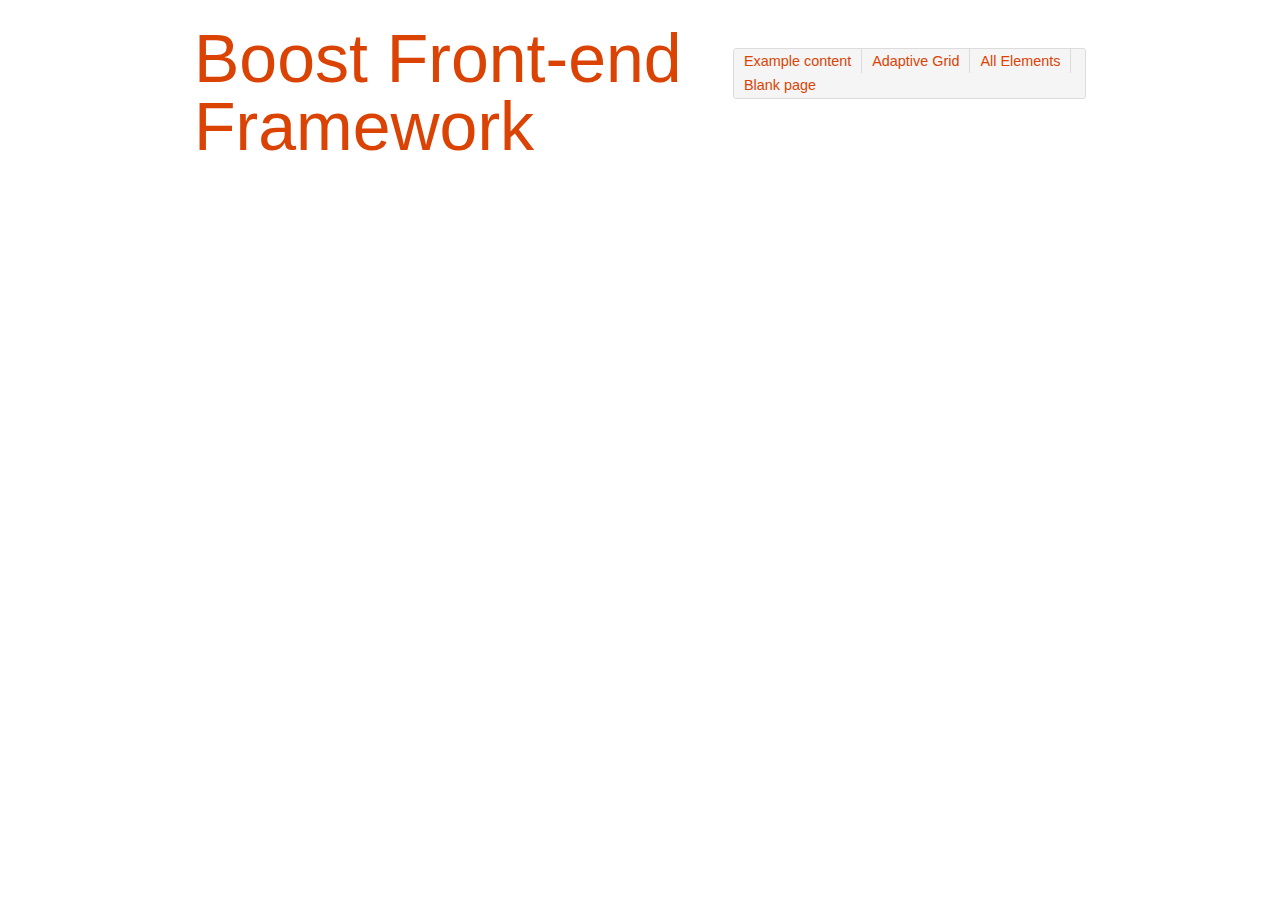
<file: index.html>
<!doctype html>
<!--[if lt IE 7]> <html class="no-js lt-ie9 lt-ie8 lt-ie7" lang="en"> <![endif]-->
<!--[if IE 7]>    <html class="no-js lt-ie9 lt-ie8" lang="en"> <![endif]-->
<!--[if IE 8]>    <html class="no-js lt-ie9" lang="en"> <![endif]-->
<!--[if gt IE 8]><!--> <html class="no-js" lang="en"> <!--<![endif]-->
<head>
	<meta charset="utf-8">
	<title>Boost boilerplate</title>
	<meta name="description" content="">
	<meta name="author" content="Zander Martineau">

	<!-- <meta name="HandheldFriendly" content="True">
		<meta name="MobileOptimized" content="320"> -->
	<meta name="viewport" content="width=device-width, target-densitydpi=160dpi, initial-scale=1">
	<!-- <base href=""></base> -->
	<!-- Dublin Core Metadata : http://dublincore.org/ -->
	<meta name="DC.title" content="Project Name">
	<meta name="DC.subject" content="What you're about.">
	<meta name="DC.creator" content="Who made this site.">

	<!-- !CSS -->
	<link rel="stylesheet" href="css/boost.css?v=2">
	<!-- !Modernizr - All other JS at bottom -->
	<script src="js/libs/modernizr.js"></script>

	<!-- For iPhone 4 -->
	<link rel="apple-touch-icon-precomposed" sizes="114x114" href="img/h/apple-touch-icon.png">
	<!-- For iPad 1-->
	<link rel="apple-touch-icon-precomposed" sizes="72x72" href="img/m/apple-touch-icon.png">
	<!-- For iPhone 3G, iPod Touch and Android -->
	<link rel="apple-touch-icon-precomposed" href="img/l/apple-touch-icon-precomposed.png">
	<!-- For Nokia -->
	<link rel="shortcut icon" href="img/l/apple-touch-icon.png">
	<!-- For everything else -->
	<link rel="shortcut icon" href="/favicon.ico">

	<!--iOS. Delete if not required -->
	<!-- <meta name="apple-mobile-web-app-capable" content="yes">
		<meta name="apple-mobile-web-app-status-bar-style" content="black-translucent">
		<link rel="apple-touch-startup-image" href="img/splash.png"> -->

	<!--Microsoft. Delete if not required -->
	<meta http-equiv="cleartype" content="on">

	<!-- http://t.co/y1jPVnT -->
	<link rel="canonical" href="/">
</head>
<!-- !Body -->
<body>
	<div id="container">
		<header id="header" class="row" role="banner">
			<h1><a href="/" class="column grid_7">Boost Front-end Framework</a></h1>
			<nav class="grid_5 column" role="navigation">
				<ul id="nav" class="navi horiz">
					<li><a href="example.html">Example content</a></li>
					<li><a href="grid.html">Adaptive Grid</a></li>
					<li><a href="elements.html">All Elements</a></li>
					<li><a href="index.html" title="Blank page">Blank page</a></li>
				</ul>
			</nav>
		</header>
		<section id="main" role="main">

		</section><!-- /main -->

		<footer role="contentinfo">

		</footer><!-- /footer -->
	</div><!--!/#container -->
	<!-- !Javascript - at the bottom for fast page loading -->
	<script src="https://ajax.googleapis.com/ajax/libs/jquery/1.7.0/jquery.min.js"></script>
	<script>window.jQuery || document.write('<script src="js/libs/jquery.min.js"><\/script>')</script>

	<script src="js/script.js?v=1"></script>

	<!--[if (lt IE 9) & (!IEMobile)]>
		<script src="js/libs/polyfills/DOMAssistantCompressed.js"></script>
		<script src="js/libs/polyfills/selectivizr.min.js"></script>
	<![endif]-->

	<!--[if lt IE 8 ]>
		<script src="js/libs/polyfills/imgsizer.js"></script>
	<![endif]-->

	<!--[if lt IE 7 ]>
		<script src="js/libs/polyfills/dd_belatedpng.js"></script>
		 // Fix any <img> or .png_bg bg-images. Also, please read goo.gl/mZiyb
		<script>DD_belatedPNG.fix("img, .png_bg");</script>
	<![endif]-->

	<script>
		window._gaq = [['_setAccount','UAXXXXXXXX1'],['_trackPageview'],['_trackPageLoadTime']];
		Modernizr.load({
			load: ('https:' == location.protocol ? '//ssl' : '//www') + '.google-analytics.com/ga.js'
		});
	</script>

	<!-- Prompt IE 6 users to install Chrome Frame. Remove this if you want to support IE 6.
		 chromium.org/developers/how-tos/chrome-frame-getting-started -->
	<!--[if lt IE 7 ]>
	<script defer src="//ajax.googleapis.com/ajax/libs/chrome-frame/1.0.3/CFInstall.min.js"></script>
	<script defer>window.attachEvent('onload',function(){CFInstall.check({mode:'overlay'})})</script>
	<![endif]-->

	<noscript>Your browser does not support JavaScript. Please turn it on for the best experience.</noscript>
	</body>
</html>
</file>
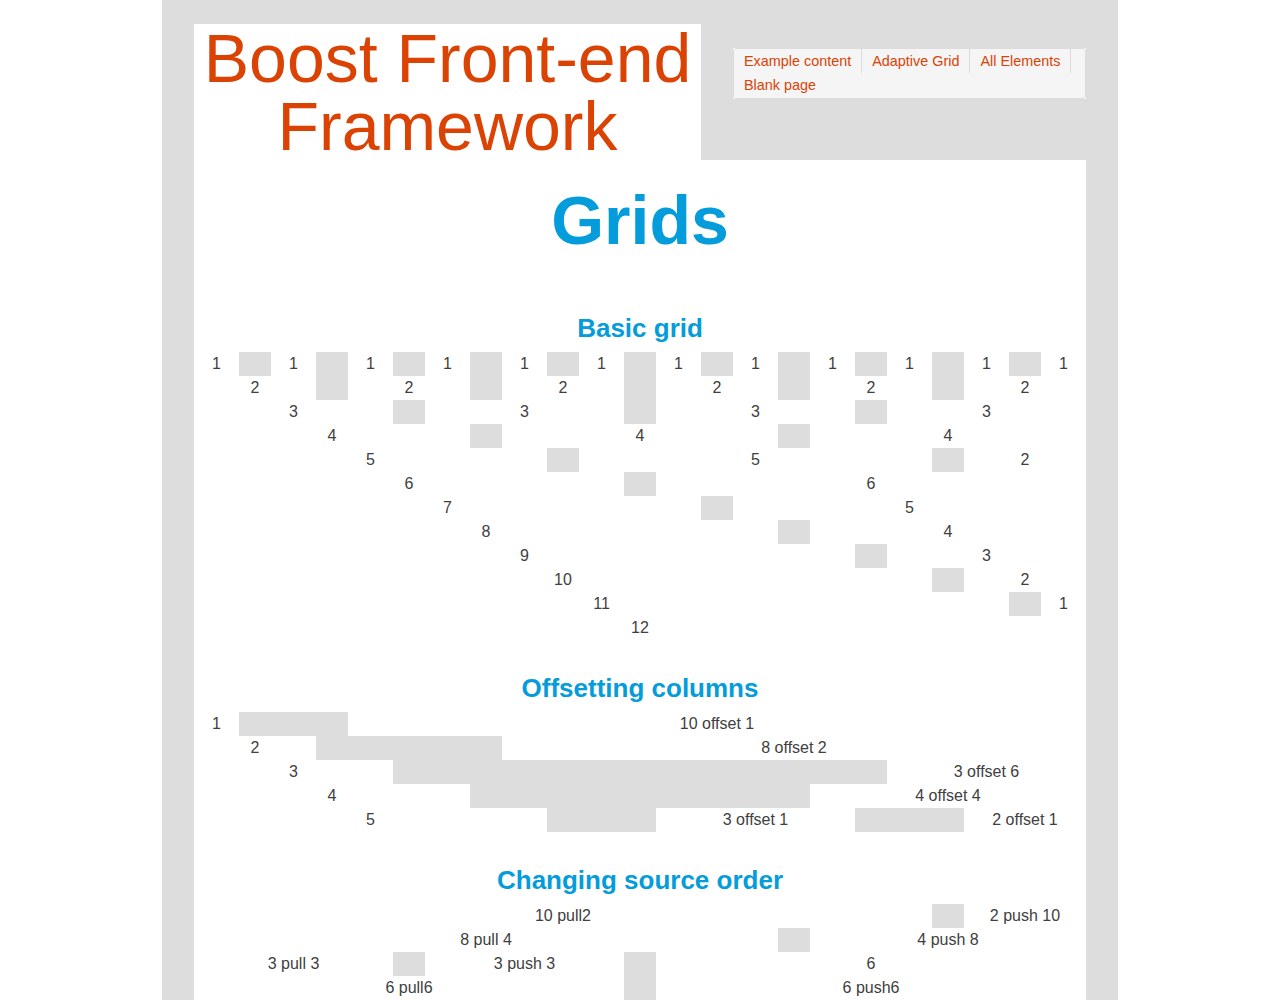
<file: grid.html>
<!DOCTYPE html>
<!--[if IEMobile 7 ]>   <html class="no-js ie iem7">            <![endif]-->
<!--[if lt IE 7 ]>      <html class="no-js ie ie6" lang="en">   <![endif]-->
<!--[if IE 7 ]>         <html class="no-js ie ie7" lang="en">   <![endif]-->
<!--[if IE 8 ]>         <html class="no-js ie ie8" lang="en">   <![endif]-->
<!--[if (gte IE 9)|(gt IEMobile 7)|!(IEMobile)|!(IE)]><!-->
<html class="no-js" lang="en"><!--<![endif]-->
<head>
	<meta charset="UTF-8">
	<title>Boost boilerplate - 1kbgridless Page</title>

	<!-- !CSS -->
	<link rel="stylesheet" href="css/boost.css?v=2">
	<style>
		#container {
			background-color: #ddd;
		}
		.row {
			text-align:center;
		}
		.column {
			background: #fff;
		}
	</style>
</head>
<!-- !Body -->
<body id="kitchen_sink_section">

	<div id="container">

		<header id="header" class="row" role="banner">
			<h1><a href="/" class="column grid_7">Boost Front-end Framework</a></h1>
			<nav class="grid_5 column" role="navigation">
				<ul id="nav" class="navi horiz">
					<li><a href="example.html">Example content</a></li>
					<li><a href="grids.html">Adaptive Grid</a></li>
					<li><a href="elements.html">All Elements</a></li>
					<li><a href="index.html" title="Blank page">Blank page</a></li>
				</ul>
			</nav>
		</header>
		<div class="row">
			<div class="column grid_12">
				<h1>Grids</h1>
				<h3>Basic grid</h3>
			</div>
		</div>
		<div class="row">
			<div class="column grid_1">1</div>
			<div class="column grid_1">1</div>
			<div class="column grid_1">1</div>
			<div class="column grid_1">1</div>
			<div class="column grid_1">1</div>
			<div class="column grid_1">1</div>
			<div class="column grid_1">1</div>
			<div class="column grid_1">1</div>
			<div class="column grid_1">1</div>
			<div class="column grid_1">1</div>
			<div class="column grid_1">1</div>
			<div class="column grid_1">1</div>
		</div>
		<div class="row">
			<div class="column grid_2">2</div>
			<div class="column grid_2">2</div>
			<div class="column grid_2">2</div>
			<div class="column grid_2">2</div>
			<div class="column grid_2">2</div>
			<div class="column grid_2">2</div>
		</div>
		<div class="row">
			<div class="column grid_3">3</div>
			<div class="column grid_3">3</div>
			<div class="column grid_3">3</div>
			<div class="column grid_3">3</div>
		</div>
		<div class="row">
			<div class="column grid_4">4</div>
			<div class="column grid_4">4</div>
			<div class="column grid_4">4</div>
		</div>
		<div class="row">
			<div class="column grid_5">5</div>
			<div class="column grid_5">5</div>
			<div class="column grid_2">2</div>
		</div>
		<div class="row">
			<div class="column grid_6">6</div>
			<div class="column grid_6">6</div>
		</div>
		<div class="row">
			<div class="column grid_7">7</div>
			<div class="column grid_5">5</div>
		</div>
		<div class="row">
			<div class="column grid_8">8</div>
			<div class="column grid_4">4</div>
		</div>
		<div class="row">
			<div class="column grid_9">9</div>
			<div class="column grid_3">3</div>
		</div>
		<div class="row">
			<div class="column grid_10">10</div>
			<div class="column grid_2">2</div>
		</div>
		<div class="row">
			<div class="column grid_11">11</div>
			<div class="column grid_1">1</div>
		</div>
		<div class="row">
			<div class="column grid_12">12</div>
		</div>


		<div class="row">
			<div class="column grid_12"><h3>Offsetting columns</h3></div>
		</div>

		<div class="row">
			<div class="column grid_1">1</div>
			<div class="column grid_10 offset1">10 offset 1</div>
		</div>
		<div class="row">
			<div class="column grid_2">2</div>
			<div class="column grid_8 offset2">8 offset 2</div>
		</div>
		<div class="row">
			<div class="column grid_3">3</div>
			<div class="column grid_3 offset6">3 offset 6</div>
		</div>
		<div class="row">
			<div class="column grid_4">4</div>
			<div class="column grid_4 offset4">4 offset 4</div>
		</div>
		<div class="row">
			<div class="column grid_5">5</div>
			<div class="column grid_3 offset1">3 offset 1</div>
			<div class="column grid_2 offset1">2 offset 1</div>
		</div>


		<div class="row">
			<div class="column grid_12"><h3>Changing source order</h3></div>
		</div>

		<div class="row">
			<div class="column grid_2 push10">2 push 10</div>
			<div class="column grid_10 pull2">10 pull2</div>
		</div>
		<div class="row">
			<div class="column grid_4 push8">4 push 8</div>
			<div class="column grid_8 pull4">8 pull 4</div>
		</div>
		<div class="row">
			<div class="column grid_3 push3">3 push 3</div>
			<div class="column grid_3 pull3">3 pull 3</div>
			<div class="column grid_6">6</div>
		</div>
		<div class="row">
			<div class="column grid_6 push6">6 push6</div>
			<div class="column grid_6 pull6">6 pull6</div>
		</div>

	</div><!-- /#container -->
	</body>
</html>
</file>
<file: css/boost.css>
html,body{margin:0;padding:0;}
h1,h2,h3,h4,h5,h6,p,blockquote,pre,a,abbr,acronym,address,cite,code,del,dfn,em,img,q,s,samp,small,strike,strong,sub,sup,tt,var,dd,dl,dt,li,ol,ul,fieldset,form,label,legend,button,table,caption,tbody,tfoot,thead,tr,th,td{margin:0;padding:0;border:0;font-weight:normal;font-style:normal;font-size:100%;line-height:1;font-family:inherit;}
table{border-collapse:collapse;border-spacing:0;}
ol,ul{list-style:none;}
q:before,q:after,blockquote:before,blockquote:after{content:"";}
html{overflow-y:scroll;font-size:100%;-webkit-text-size-adjust:100%;-ms-text-size-adjust:100%;}
body{min-height:100%;margin:0 auto;}
a:focus{outline:thin dotted;}
a:hover,a:active{outline:0;}
article,aside,details,figcaption,figure,footer,header,hgroup,nav,section{display:block;}
audio,canvas,video{display:inline-block;*display:inline;*zoom:1;}
audio:not([controls]){display:none;}
sub,sup{font-size:75%;line-height:0;position:relative;vertical-align:baseline;}
sup{top:-0.5em;}
sub{bottom:-0.25em;}
img{border:0;-ms-interpolation-mode:bicubic;}
button,input,select,textarea{font-size:100%;margin:0;vertical-align:baseline;*vertical-align:middle;}
button,input{line-height:normal;*overflow:visible;}
button::-moz-focus-inner,input::-moz-focus-inner{border:0;padding:0;}
button,input[type="button"],input[type="reset"],input[type="submit"]{cursor:pointer;-webkit-appearance:button;}
input[type="search"]{-webkit-appearance:textfield;-webkit-box-sizing:content-box;-moz-box-sizing:content-box;box-sizing:content-box;}
input[type="search"]::-webkit-search-decoration{-webkit-appearance:none;}
textarea{overflow:auto;vertical-align:top;}
.center_block{display:block;margin:0 auto;}
#reset .global-reset html,#reset .global-reset body,#reset .global-reset div,#reset .global-reset span,#reset .global-reset applet,#reset .global-reset object,#reset .global-reset iframe,#reset .global-reset h1,#reset .global-reset h2,#reset .global-reset h3,#reset .global-reset h4,#reset .global-reset h5,#reset .global-reset h6,#reset .global-reset p,#reset .global-reset blockquote,#reset .global-reset pre,#reset .global-reset a,#reset .global-reset abbr,#reset .global-reset acronym,#reset .global-reset address,#reset .global-reset big,#reset .global-reset cite,#reset .global-reset code,#reset .global-reset del,#reset .global-reset dfn,#reset .global-reset em,#reset .global-reset img,#reset .global-reset ins,#reset .global-reset kbd,#reset .global-reset q,#reset .global-reset s,#reset .global-reset samp,#reset .global-reset small,#reset .global-reset strike,#reset .global-reset strong,#reset .global-reset sub,#reset .global-reset sup,#reset .global-reset tt,#reset .global-reset var,#reset .global-reset b,#reset .global-reset u,#reset .global-reset i,#reset .global-reset center,#reset .global-reset dl,#reset .global-reset dt,#reset .global-reset dd,#reset .global-reset ol,#reset .global-reset ul,#reset .global-reset li,#reset .global-reset fieldset,#reset .global-reset form,#reset .global-reset label,#reset .global-reset legend,#reset .global-reset table,#reset .global-reset caption,#reset .global-reset tbody,#reset .global-reset tfoot,#reset .global-reset thead,#reset .global-reset tr,#reset .global-reset th,#reset .global-reset td,#reset .global-reset article,#reset .global-reset aside,#reset .global-reset canvas,#reset .global-reset details,#reset .global-reset embed,#reset .global-reset figure,#reset .global-reset figcaption,#reset .global-reset footer,#reset .global-reset header,#reset .global-reset hgroup,#reset .global-reset menu,#reset .global-reset nav,#reset .global-reset output,#reset .global-reset ruby,#reset .global-reset section,#reset .global-reset summary,#reset .global-reset time,#reset .global-reset mark,#reset .global-reset audio,#reset .global-reset video{margin:0;padding:0;border:0;font-size:100%;font:inherit;vertical-align:baseline;}
#reset .global-reset body{line-height:1;}
#reset .global-reset ol,#reset .global-reset ul{list-style:none;}
#reset .global-reset table{border-collapse:collapse;border-spacing:0;}
#reset .global-reset caption,#reset .global-reset th,#reset .global-reset td{text-align:left;font-weight:normal;vertical-align:middle;}
#reset .global-reset q,#reset .global-reset blockquote{quotes:none;}#reset .global-reset q:before,#reset .global-reset blockquote:before,#reset .global-reset q:after,#reset .global-reset blockquote:after{content:"";content:none;}
#reset .global-reset a img{border:none;}
#reset .global-reset article,#reset .global-reset aside,#reset .global-reset details,#reset .global-reset figcaption,#reset .global-reset figure,#reset .global-reset footer,#reset .global-reset header,#reset .global-reset hgroup,#reset .global-reset menu,#reset .global-reset nav,#reset .global-reset section{display:block;}
#reset .reset-box-model{margin:0;padding:0;border:0;}
#reset .reset-font{font-size:100%;font:inherit;vertical-align:baseline;}
#reset .reset-focus{outline:0;}
#reset .reset-body{line-height:1;}
#reset .reset-list-style{list-style:none;}
#reset .reset-table{border-collapse:collapse;border-spacing:0;}
#reset .reset-table-cell{text-align:left;font-weight:normal;vertical-align:middle;}
#reset .reset-quotation{quotes:none;}#reset .reset-quotation:before,#reset .reset-quotation:after{content:"";content:none;}
#reset .reset-image-anchor-border{border:none;}
#reset .reset-html5 article,#reset .reset-html5 aside,#reset .reset-html5 details,#reset .reset-html5 figcaption,#reset .reset-html5 figure,#reset .reset-html5 footer,#reset .reset-html5 header,#reset .reset-html5 hgroup,#reset .reset-html5 menu,#reset .reset-html5 nav,#reset .reset-html5 section{display:block;}
html{font-family:"Helvetica Neue",Helvetica,Arial,sans-serif;font-size:16px;font-weight:normal;line-height:24px;}
body,select,input,textarea{color:#404040;}
p,.p{font-family:"Georgia",Times New Roman,Times,serif;font-size:16px;font-weight:normal;line-height:24px;margin-bottom:24px;}p small,.p small,p .small,.p .small{font-size:87.5%;line-height:1;font-weight:inherit;}
h1,h2,h3,h4,h5,h6,.h1,.h2,.h3,.h4,.h5,.h6{font-weight:bold;color:#049cdb;}h1 small,h2 small,h3 small,h4 small,h5 small,h6 small,.h1 small,.h2 small,.h3 small,.h4 small,.h5 small,.h6 small,h1 .small,h2 .small,h3 .small,h4 .small,h5 .small,h6 .small,.h1 .small,.h2 .small,.h3 .small,.h4 .small,.h5 .small,.h6 .small{color:#bfbfbf;font-size:75%;font-weight:normal;}
h1,.h1{font-size:68px;line-height:72px;margin-top:24px;margin-bottom:48px;}h1.lrg,.h1.lrg{font-size:110px;line-height:120px;margin-top:24px;margin-bottom:48px;}
h2,.h2{font-size:42px;line-height:48px;margin-top:48px;margin-bottom:24px;}
h3,.h3{font-size:26px;line-height:48px;margin-top:24px;margin-bottom:0;}
h4,.h4{font-size:20px;line-height:24px;margin-top:48px;margin-bottom:0;}
h5,.h5{font-size:16px;margin-top:0;margin-bottom:0;line-height:24px;font-weight:normal;}
h6,.h6{font-size:1%;margin-top:0;margin-bottom:0;line-height:24px;font-weight:normal;}
label,input,select,textarea{font-family:"Helvetica Neue",Helvetica,Arial,sans-serif;font-size:13px;font-weight:normal;line-height:normal;}
b,strong{font-weight:bold;font-style:inherit;}
q,i,em,cite{font-weight:inherit;font-style:italic;}
dfn{font-style:italic;}
mark{background:#ff0;color:#000;}
ins,del{text-decoration:line-through;}
ul.nrml,ol.nrml{margin:0 0 1.5em 45px;font-size:16px;}ul.nrml ul,ol.nrml ul,ul.nrml ol,ol.nrml ol{margin:0 0 0 45px;}
ul.nrml ul,ol.nrml ul{list-style-type:circle;}ul.nrml ul ul,ol.nrml ul ul{list-style-type:square;}
ul.nrml ol,ol.nrml ol{list-style-type:upper-roman;}ul.nrml ol ol,ol.nrml ol ol{list-style-type:lower-roman;}
ul.nrml li,ol.nrml li{line-height:24px;}
ul.nrml{list-style-type:disc;}
ol.nrml{list-style-type:decimal;}
dl{margin-bottom:24px;}dl dt,dl dd{line-height:24px;}
dl dt{font-weight:bold;}
dl dd{margin-left:12px;}
blockquote{margin:24px 0;border-left:5px solid #eee;padding:15px;}blockquote p{font-size:20px;font-weight:300;line-height:24px;margin-bottom:0;}blockquote p b{display:block;}blockquote p b:before{content:'\2014 \00A0 ';}
a:link,a:visited{color:#db4304;text-decoration:none;}
a:link{-webkit-tap-highlight-color:#db4304;}
a:hover{color:#fec5ad;}
a:hover,a:active{outline:none;}
a:focus{text-shadow:#61a0ff 0 0 7px;outline:thin dotted;}
a.more_link:after,a.more_link::after{content:" »";}
.text_left{text-align:left;}
.text_right{text-align:right;}
.text_center,.text_centre{text-align:center;}
#container{width:90%;margin:0 auto;}
.column{width:auto;float:none;}
@media screen and (min-width:480px){#container{-webkit-text-size-adjust:none;} ul.nrml,ol.nrml{margin:0 0 1.5em 25px;}ul.nrml ul,ol.nrml ul,ul.nrml ol,ol.nrml ol{margin:0 0 0 25px;} dd{margin-left:25px;} img.left,img.right{max-width:50%;height:auto;}}@media screen and (min-width:768px){#container{width:696px;padding:0 13px;} .row{margin:0 auto;} .row .row{margin:0 -26px;width:auto;display:inline-block;} .column{margin:0 13px;float:left;display:inline;position:relative;} .grid_1{width:32px;} .grid_2{width:90px;} .grid_3{width:148px;} .grid_4{width:206px;} .grid_5{width:264px;} .grid_6{width:322px;} .grid_7{width:380px;} .grid_8{width:438px;} .grid_9{width:496px;} .grid_10{width:554px;} .grid_11{width:612px;} .grid_12{width:670px;} .row>.offset1{margin-left:71px;} .row>.offset2{margin-left:129px;} .row>.offset3{margin-left:187px;} .row>.offset4{margin-left:245px;} .row>.offset5{margin-left:303px;} .row>.offset6{margin-left:361px;} .row>.offset7{margin-left:419px;} .row>.offset8{margin-left:477px;} .row>.offset9{margin-left:535px;} .row>.offset10{margin-left:593px;} .row>.offset11{margin-left:651px;} .row>.offset12{margin-left:709px;} .row>.push2{left:116px;} .row>.push3{left:174px;} .row>.push4{left:232px;} .row>.push5{left:290px;} .row>.push6{left:348px;} .row>.push7{left:406px;} .row>.push8{left:464px;} .row>.push9{left:522px;} .row>.push10{left:580px;} .row>.pull2{right:116px;} .row>.pull3{right:174px;} .row>.pull4{right:232px;} .row>.pull5{right:290px;} .row>.pull6{right:348px;} .row>.pull7{right:406px;} .row>.pull8{right:464px;} .row>.pull9{right:522px;} .row>.pull10{right:580px;} ul.nrml,ol.nrml{margin:0 0 1.5em 60px;}ul.nrml ul,ol.nrml ul,ul.nrml ol,ol.nrml ol{margin:0 0 0 60px;} dd{margin-left:60px;}}@media screen and (min-width:992px){#container{width:924px;padding:0 16px;} .row .row{margin:0 -32px;} .column{margin:0 16px;} .grid_1{width:45px;} .grid_2{width:122px;} .grid_3{width:199px;} .grid_4{width:276px;} .grid_5{width:353px;} .grid_6{width:430px;} .grid_7{width:507px;} .grid_8{width:584px;} .grid_9{width:661px;} .grid_10{width:738px;} .grid_11{width:815px;} .grid_12{width:892px;} .row>.offset1{margin-left:93px;} .row>.offset2{margin-left:170px;} .row>.offset3{margin-left:247px;} .row>.offset4{margin-left:324px;} .row>.offset5{margin-left:401px;} .row>.offset6{margin-left:478px;} .row>.offset7{margin-left:555px;} .row>.offset8{margin-left:632px;} .row>.offset9{margin-left:709px;} .row>.offset10{margin-left:786px;} .row>.offset11{margin-left:863px;} .row>.offset12{margin-left:940px;} .row>.push2{left:154px;} .row>.push3{left:231px;} .row>.push4{left:308px;} .row>.push5{left:385px;} .row>.push6{left:462px;} .row>.push7{left:539px;} .row>.push8{left:616px;} .row>.push9{left:693px;} .row>.push10{left:770px;} .row>.pull2{right:154px;} .row>.pull3{right:231px;} .row>.pull4{right:308px;} .row>.pull5{right:385px;} .row>.pull6{right:462px;} .row>.pull7{right:539px;} .row>.pull8{right:616px;} .row>.pull9{right:693px;} .row>.pull10{right:770px;}}@media screen and (min-width:1382px){#container{width:1284px;padding:0 21px;} .row .row{margin:0 -42px;} .column{margin:0 21px;} .grid_1{width:65px;} .grid_2{width:172px;} .grid_3{width:279px;} .grid_4{width:386px;} .grid_5{width:493px;} .grid_6{width:600px;} .grid_7{width:707px;} .grid_8{width:814px;} .grid_9{width:921px;} .grid_10{width:1028px;} .grid_11{width:1135px;} .grid_12{width:1242px;} .row>.offset1{margin-left:128px;} .row>.offset2{margin-left:235px;} .row>.offset3{margin-left:342px;} .row>.offset4{margin-left:449px;} .row>.offset5{margin-left:556px;} .row>.offset6{margin-left:663px;} .row>.offset7{margin-left:770px;} .row>.offset8{margin-left:877px;} .row>.offset9{margin-left:984px;} .row>.offset10{margin-left:1091px;} .row>.offset11{margin-left:1198px;} .row>.offset12{margin-left:1305px;} .row>.push2{left:214px;} .row>.push3{left:321px;} .row>.push4{left:428px;} .row>.push5{left:535px;} .row>.push6{left:642px;} .row>.push7{left:749px;} .row>.push8{left:856px;} .row>.push9{left:963px;} .row>.push10{left:1070px;} .row>.pull2{right:214px;} .row>.pull3{right:321px;} .row>.pull4{right:428px;} .row>.pull5{right:535px;} .row>.pull6{right:642px;} .row>.pull7{right:749px;} .row>.pull8{right:856px;} .row>.pull9{right:963px;} .row>.pull10{right:1070px;}}.row .centered,.row .centred{float:none;margin:0 auto;display:block;}
.column:before,.column:after,.row:before,.row:after{content:"";display:table;}
.column:after,.row:after{clear:both;}
.column,.row{zoom:1;}
.block_grid{display:block;overflow:hidden;}
.block_grid>li{display:block;height:auto;float:left;}
.block_grid.two_up{margin-left:-4%;}
.block_grid.two_up>li{margin-left:4%;width:46%;}
.block_grid.three_up{margin-left:-2%;}
.block_grid.three_up>li{margin-left:2%;width:31.3%;}
.block_grid.four_up{margin-left:-2%;}
.block_grid.four_up>li{margin-left:2%;width:23%;}
.block_grid.five_up{margin-left:-1.5%;}
.block_grid.five_up>li{margin-left:1.5%;width:18.5%;}
.keywords{list-style:none;margin:0 0 1.5em;}
.keywords li{display:inline;text-transform:lowercase;}
.keywords li:first-of-type{text-transform:capitalize;}
.keywords li:after,.keywords li::after{content:", ";}
.keywords li:last-of-type:after,.keywords li:last-of-type::after{content:".";}
.breadcrumb{margin:0;list-style:none;}
.breadcrumb li{display:inline;font-weight:bold;}
.breadcrumb a{display:inline-block;font-weight:normal;}
.breadcrumb li:before{content:"\0020\00BB\0020";}
.breadcrumb li:first-child:before{content:normal;}
.centred,.centered{text-align:center;}
.centred li,.centered li{display:inline;float:none;}
.centred a,.centered a{display:inline-block;}
.horiz,.vert{overflow:hidden;border:1px solid #dcdcdc;border-radius:3px;}
.horiz li{float:left;}
.horiz a{border-right:1px solid #dcdcdc;}
.horiz a,.vert a{display:block;padding:5px 10px;background:#f5f5f5;}
.vert{margin-bottom:1.5em;}
.vert a{padding-left:10px;border-bottom:1px solid #ddd;}
.horiz li:last-child a,.vert li:last-child a{border:none;}
.horiz,.vert{background:#f5f5f5;}
.horiz a,.vert a{font-size:0.9em;}
.floated li{float:left;display:inline-block;}
.floated.half li{width:46%;padding:2%;}
.floated.thirds.nopad li{width:33.3333333333333333%;}
.floated.thirds li{width:29%;}
.message{font-weight:normal;display:block;padding:10px 10px 10px 36px;border:1px solid #ccc;margin:0 0 1.5em 0;-webkit-border-radius:3px;-moz-border-radius:3px;-o-border-radius:3px;border-radius:3px;-webkit-box-shadow:0 1px 0 rgba(255, 255, 255, 0.5) inset;-moz-box-shadow:0 1px 0 rgba(255, 255, 255, 0.5) inset;-o-box-shadow:0 1px 0 rgba(255, 255, 255, 0.5) inset;box-shadow:0 1px 0 rgba(255, 255, 255, 0.5) inset;}
.error{border-color:#fb5766;background:url("/img/ui/error.png") 10px center no-repeat #ffaabb;}
.success{border-color:#83ba77;background:url("/img/ui/success.png") 10px center no-repeat #d1feba;}
.info{border-color:#85a5be;background:url("/img/ui/info.png") 10px center no-repeat #c4dbec;}
.warning{border-color:#d8d566;background:url("/img/ui/warning.png") 10px center no-repeat #fef8c4;}
ul.message{list-style:decimal outside;padding:10px 10px 10px 56px;}
ul.pagination{display:block;height:24px;margin-left:-5px;}
ul.pagination li{float:left;display:block;height:24px;color:#999;font-size:15px;margin-left:5px;}
ul.pagination li a{display:block;padding:6px 7px 4px;color:#555;}
ul.pagination li.current a,ul.pagination li:hover a,ul.pagination li a:focus{border-bottom:solid 2px #00a6fc;color:#141414;}
ul.pagination li.unavailable a{cursor:default;color:#999;}
ul.pagination li.unavailable:hover a,ul.pagination li.unavailable a:focus{border-bottom:none;}
img{font-style:italic;color:#c00;border:0;-ms-interpolation-mode:bicubic;}
img.left{margin:0 20px 0 0;}
img.right{margin:0 0 0 20px;}
svg:not(:root){overflow:hidden;}
img,object,embed,video{max-width:100%;}
.flex-video{position:relative;padding-top:25px;padding-bottom:67.5%;height:0;margin-bottom:16px;overflow:hidden;}
.flex-video.widescreen{padding-bottom:57.25%;}
.flex-video.vimeo{padding-top:0;}
.flex-video iframe,.flex-video object,.flex-video embed{position:absolute;top:0;left:0;width:100%;height:100%;}
.panel{padding:20px 20px 2px 20px;background-color:#fbfbfb;background-image:-moz-linear-gradient(top, #ffffff, #f4f4f4);background-image:-ms-linear-gradient(top, #ffffff, #f4f4f4);background-image:-webkit-gradient(linear, 0 0, 0 100%, from(#ffffff), to(#f4f4f4));background-image:-webkit-linear-gradient(top, #ffffff, #f4f4f4);background-image:-o-linear-gradient(top, #ffffff, #f4f4f4);background-image:linear-gradient(top, #ffffff, #f4f4f4);background-repeat:repeat-x;filter:progid:DXImageTransform.Microsoft.gradient(startColorstr='#ffffff', endColorstr='#f4f4f4', GradientType=0);-webkit-box-shadow:0px 2px 5px rgba(0, 0, 0, 0.15);-moz-box-shadow:0px 2px 5px rgba(0, 0, 0, 0.15);-o-box-shadow:0px 2px 5px rgba(0, 0, 0, 0.15);box-shadow:0px 2px 5px rgba(0, 0, 0, 0.15);margin:0 0 20px 0;}
ul.tabs{display:block;padding:0;border-bottom:solid 1px #ddd;margin-top:5px;}ul.tabs li{display:block;width:auto;height:30px;padding:0;float:left;margin-bottom:0;}ul.tabs li a{display:block;text-decoration:none;width:auto;height:29px;padding:0px 20px;line-height:30px;border:solid 1px #ddd;border-width:1px 0 0 1px;margin:0;background:#f5f5f5;font-size:.9em;}ul.tabs li a.active{background:#fff;height:30px;position:relative;top:-4px;padding-top:4px;border-right-width:1px;margin:0 -1px 0 0;color:#111;-webkit-border-radius:3px 3px 0 0;-moz-border-radius:3px 3px 0 0;-o-border-radius:3px 3px 0 0;border-radius:3px 3px 0 0;}
ul.tabs li:first-child a{-webkit-border-radius:2px 0 0 0;-moz-border-radius:2px 0 0 0;-o-border-radius:2px 0 0 0;border-radius:2px 0 0 0;}
ul.tabs li:last-child a{border-width:1px 1px 0 1px;-webkit-border-radius:0 2px 0 0;-moz-border-radius:0 2px 0 0;-o-border-radius:0 2px 0 0;border-radius:0 2px 0 0;}
ul.tabs_content{margin:1.5em 0 0 0;display:block;}ul.tabs_content.contained{margin:-1px 0 1.5em 0;}
ul.tabs_content.contained li{border:1px solid #ddd;padding:0 16px 16px;-webkit-border-radius:0 0 3px 3px;-moz-border-radius:0 0 3px 3px;-o-border-radius:0 0 3px 3px;border-radius:0 0 3px 3px;}
ul.tabs_content.contained :last-child{margin-bottom:0;}
ul.tabs_content>li{display:none;}
ul.tabs_content>li.active{display:block;}
.btn{display:inline-block;padding:4px 10px 4px;margin-bottom:0;font-size:16px;line-height:24px;color:#404040;text-align:center;text-shadow:0 1px 1px rgba(255, 255, 255, 0.75);vertical-align:middle;background-color:#f5f5f5;background-image:-moz-linear-gradient(top, #ffffff, #e6e6e6);background-image:-ms-linear-gradient(top, #ffffff, #e6e6e6);background-image:-webkit-gradient(linear, 0 0, 0 100%, from(#ffffff), to(#e6e6e6));background-image:-webkit-linear-gradient(top, #ffffff, #e6e6e6);background-image:-o-linear-gradient(top, #ffffff, #e6e6e6);background-image:linear-gradient(top, #ffffff, #e6e6e6);background-repeat:repeat-x;filter:progid:DXImageTransform.Microsoft.gradient(startColorstr='#ffffff', endColorstr='#e6e6e6', GradientType=0);border-color:#e6e6e6 #e6e6e6 #bfbfbf;border-color:rgba(0, 0, 0, 0.1) rgba(0, 0, 0, 0.1) rgba(0, 0, 0, 0.25);filter:progid:DXImageTransform.Microsoft.gradient(enabled = false);border:1px solid #ccc;border-bottom-color:#bbb;-webkit-border-radius:4px;-moz-border-radius:4px;-o-border-radius:4px;border-radius:4px;-webkit-box-shadow:inset 0 1px 0 rgba(255, 255, 255, 0.2),0 1px 2px rgba(0, 0, 0, 0.05);-moz-box-shadow:inset 0 1px 0 rgba(255, 255, 255, 0.2),0 1px 2px rgba(0, 0, 0, 0.05);-o-box-shadow:inset 0 1px 0 rgba(255, 255, 255, 0.2),0 1px 2px rgba(0, 0, 0, 0.05);box-shadow:inset 0 1px 0 rgba(255, 255, 255, 0.2),0 1px 2px rgba(0, 0, 0, 0.05);cursor:pointer;filter:progid:DXImageTransform.Microsoft.gradient(enabled = false);*margin-left:.3em;*margin-left:.3em;}.btn:hover,.btn:active,.btn.active,.btn.disabled,.btn[disabled]{background-color:#e6e6e6;}
.btn:active,.btn.active{background-color:#cccccc \9;}
.btn:first-child{*margin-left:0;}
.btn:first-child{*margin-left:0;}
.btn:hover{color:#404040;text-decoration:none;background-color:#e6e6e6;background-position:0 -15px;-webkit-transition:background-position 0.1s linear;-moz-transition:background-position 0.1s linear;-o-transition:background-position 0.1s linear;transition:background-position 0.1s linear;-webkit-transition:background-position 0.1s linear;-moz-transition:background-position 0.1s linear;-o-transition:background-position 0.1s linear;transition:background-position 0.1s linear;}
.btn:focus{outline:thin dotted #333;outline:5px auto -webkit-focus-ring-color;outline-offset:-2px;}
.btn.active,.btn:active{background-image:none;-webkit-box-shadow:inset 0 2px 4px rgba(0, 0, 0, 0.15),0 1px 2px rgba(0, 0, 0, 0.05);-moz-box-shadow:inset 0 2px 4px rgba(0, 0, 0, 0.15),0 1px 2px rgba(0, 0, 0, 0.05);-o-box-shadow:inset 0 2px 4px rgba(0, 0, 0, 0.15),0 1px 2px rgba(0, 0, 0, 0.05);box-shadow:inset 0 2px 4px rgba(0, 0, 0, 0.15),0 1px 2px rgba(0, 0, 0, 0.05);background-color:#e6e6e6;background-color:#d9d9d9 \9;outline:0;}
.btn.disabled,.btn[disabled]{cursor:default;background-image:none;background-color:#e6e6e6;filter:alpha(opacity=65);-khtml-opacity:0.65;-moz-opacity:0.65;opacity:0.65;-webkit-box-shadow:none;-moz-box-shadow:none;-o-box-shadow:none;box-shadow:none;}
.btn-large{padding:9px 14px;font-size:18px;line-height:normal;-webkit-border-radius:5px;-moz-border-radius:5px;-o-border-radius:5px;border-radius:5px;}
.btn-large [class^="icon-"]{margin-top:1px;}
.btn-small{padding:5px 9px;font-size:14px;line-height:22px;}
.btn-small [class^="icon-"]{margin-top:-1px;}
.btn-mini{padding:2px 6px;font-size:14px;line-height:20px;}
.btn-primary,.btn-primary:hover,.btn-warning,.btn-warning:hover,.btn-danger,.btn-danger:hover,.btn-success,.btn-success:hover,.btn-info,.btn-info:hover,.btn-inverse,.btn-inverse:hover{text-shadow:0 -1px 0 rgba(0, 0, 0, 0.25);color:#ffffff;}
.btn-primary.active,.btn-warning.active,.btn-danger.active,.btn-success.active,.btn-info.active,.btn-dark.active{color:rgba(255, 255, 255, 0.75);}
.btn-primary{background-color:#047fdb;background-image:-moz-linear-gradient(top, #049cdb, #0454db);background-image:-ms-linear-gradient(top, #049cdb, #0454db);background-image:-webkit-gradient(linear, 0 0, 0 100%, from(#049cdb), to(#0454db));background-image:-webkit-linear-gradient(top, #049cdb, #0454db);background-image:-o-linear-gradient(top, #049cdb, #0454db);background-image:linear-gradient(top, #049cdb, #0454db);background-repeat:repeat-x;filter:progid:DXImageTransform.Microsoft.gradient(startColorstr='#049cdb', endColorstr='#0454db', GradientType=0);border-color:#0454db #0454db #033790;border-color:rgba(0, 0, 0, 0.1) rgba(0, 0, 0, 0.1) rgba(0, 0, 0, 0.25);filter:progid:DXImageTransform.Microsoft.gradient(enabled = false);}.btn-primary:hover,.btn-primary:active,.btn-primary.active,.btn-primary.disabled,.btn-primary[disabled]{background-color:#0454db;}
.btn-primary:active,.btn-primary.active{background-color:#0341a9 \9;}
.btn-warning{background-color:#faa732;background-image:-moz-linear-gradient(top, #fbb450, #f89406);background-image:-ms-linear-gradient(top, #fbb450, #f89406);background-image:-webkit-gradient(linear, 0 0, 0 100%, from(#fbb450), to(#f89406));background-image:-webkit-linear-gradient(top, #fbb450, #f89406);background-image:-o-linear-gradient(top, #fbb450, #f89406);background-image:linear-gradient(top, #fbb450, #f89406);background-repeat:repeat-x;filter:progid:DXImageTransform.Microsoft.gradient(startColorstr='#fbb450', endColorstr='#f89406', GradientType=0);border-color:#f89406 #f89406 #ad6704;border-color:rgba(0, 0, 0, 0.1) rgba(0, 0, 0, 0.1) rgba(0, 0, 0, 0.25);filter:progid:DXImageTransform.Microsoft.gradient(enabled = false);}.btn-warning:hover,.btn-warning:active,.btn-warning.active,.btn-warning.disabled,.btn-warning[disabled]{background-color:#f89406;}
.btn-warning:active,.btn-warning.active{background-color:#c67605 \9;}
.btn-danger{background-color:#da4f49;background-image:-moz-linear-gradient(top, #ee5f5b, #bd362f);background-image:-ms-linear-gradient(top, #ee5f5b, #bd362f);background-image:-webkit-gradient(linear, 0 0, 0 100%, from(#ee5f5b), to(#bd362f));background-image:-webkit-linear-gradient(top, #ee5f5b, #bd362f);background-image:-o-linear-gradient(top, #ee5f5b, #bd362f);background-image:linear-gradient(top, #ee5f5b, #bd362f);background-repeat:repeat-x;filter:progid:DXImageTransform.Microsoft.gradient(startColorstr='#ee5f5b', endColorstr='#bd362f', GradientType=0);border-color:#bd362f #bd362f #802420;border-color:rgba(0, 0, 0, 0.1) rgba(0, 0, 0, 0.1) rgba(0, 0, 0, 0.25);filter:progid:DXImageTransform.Microsoft.gradient(enabled = false);}.btn-danger:hover,.btn-danger:active,.btn-danger.active,.btn-danger.disabled,.btn-danger[disabled]{background-color:#bd362f;}
.btn-danger:active,.btn-danger.active{background-color:#942a25 \9;}
.btn-success{background-color:#5bb75b;background-image:-moz-linear-gradient(top, #62c462, #51a351);background-image:-ms-linear-gradient(top, #62c462, #51a351);background-image:-webkit-gradient(linear, 0 0, 0 100%, from(#62c462), to(#51a351));background-image:-webkit-linear-gradient(top, #62c462, #51a351);background-image:-o-linear-gradient(top, #62c462, #51a351);background-image:linear-gradient(top, #62c462, #51a351);background-repeat:repeat-x;filter:progid:DXImageTransform.Microsoft.gradient(startColorstr='#62c462', endColorstr='#51a351', GradientType=0);border-color:#51a351 #51a351 #387038;border-color:rgba(0, 0, 0, 0.1) rgba(0, 0, 0, 0.1) rgba(0, 0, 0, 0.25);filter:progid:DXImageTransform.Microsoft.gradient(enabled = false);}.btn-success:hover,.btn-success:active,.btn-success.active,.btn-success.disabled,.btn-success[disabled]{background-color:#51a351;}
.btn-success:active,.btn-success.active{background-color:#408140 \9;}
.btn-info{background-color:#49afcd;background-image:-moz-linear-gradient(top, #5bc0de, #2f96b4);background-image:-ms-linear-gradient(top, #5bc0de, #2f96b4);background-image:-webkit-gradient(linear, 0 0, 0 100%, from(#5bc0de), to(#2f96b4));background-image:-webkit-linear-gradient(top, #5bc0de, #2f96b4);background-image:-o-linear-gradient(top, #5bc0de, #2f96b4);background-image:linear-gradient(top, #5bc0de, #2f96b4);background-repeat:repeat-x;filter:progid:DXImageTransform.Microsoft.gradient(startColorstr='#5bc0de', endColorstr='#2f96b4', GradientType=0);border-color:#2f96b4 #2f96b4 #1f6377;border-color:rgba(0, 0, 0, 0.1) rgba(0, 0, 0, 0.1) rgba(0, 0, 0, 0.25);filter:progid:DXImageTransform.Microsoft.gradient(enabled = false);}.btn-info:hover,.btn-info:active,.btn-info.active,.btn-info.disabled,.btn-info[disabled]{background-color:#2f96b4;}
.btn-info:active,.btn-info.active{background-color:#24748c \9;}
.btn-inverse{background-color:#393939;background-image:-moz-linear-gradient(top, #454545, #262626);background-image:-ms-linear-gradient(top, #454545, #262626);background-image:-webkit-gradient(linear, 0 0, 0 100%, from(#454545), to(#262626));background-image:-webkit-linear-gradient(top, #454545, #262626);background-image:-o-linear-gradient(top, #454545, #262626);background-image:linear-gradient(top, #454545, #262626);background-repeat:repeat-x;filter:progid:DXImageTransform.Microsoft.gradient(startColorstr='#454545', endColorstr='#262626', GradientType=0);border-color:#262626 #262626 #000000;border-color:rgba(0, 0, 0, 0.1) rgba(0, 0, 0, 0.1) rgba(0, 0, 0, 0.25);filter:progid:DXImageTransform.Microsoft.gradient(enabled = false);}.btn-inverse:hover,.btn-inverse:active,.btn-inverse.active,.btn-inverse.disabled,.btn-inverse[disabled]{background-color:#262626;}
.btn-inverse:active,.btn-inverse.active{background-color:#0c0c0c \9;}
button.btn,input[type="submit"].btn{*padding-top:2px;*padding-bottom:2px;}button.btn::-moz-focus-inner,input[type="submit"].btn::-moz-focus-inner{padding:0;border:0;}
button.btn.large,input[type="submit"].btn.large{*padding-top:7px;*padding-bottom:7px;}
button.btn.small,input[type="submit"].btn.small{*padding-top:3px;*padding-bottom:3px;}
.btn-group{position:relative;zoom:1;*margin-left:.3em;*margin-left:.3em;}.btn-group:before,.btn-group:after{display:table;content:"";zoom:1;}
.btn-group:after{clear:both;}
.btn-group:first-child{*margin-left:0;}
.btn-group:first-child{*margin-left:0;}
.btn-group+.btn-group{margin-left:5px;}
.btn-toolbar{margin-top:12px;margin-bottom:12px;}.btn-toolbar .btn-group{display:inline-block;*display:inline;*zoom:1;*display:inline;*zoom:1;}
.btn-group .btn{position:relative;float:left;margin-left:-1px;-webkit-border-radius:0;-moz-border-radius:0;-o-border-radius:0;border-radius:0;}
.btn-group .btn:first-child{margin-left:0;-webkit-border-top-left-radius:4px;-moz-border-radius-topleft:4px;border-top-left-radius:4px;-webkit-border-bottom-left-radius:4px;-moz-border-radius-bottomleft:4px;border-bottom-left-radius:4px;}
.btn-group .btn:last-child,.btn-group .dropdown-toggle{-webkit-border-top-right-radius:4px;-moz-border-radius-topright:4px;border-top-right-radius:4px;-webkit-border-bottom-right-radius:4px;-moz-border-radius-bottomright:4px;border-bottom-right-radius:4px;}
.btn-group .btn.large:first-child{margin-left:0;-webkit-border-top-left-radius:6px;-moz-border-radius-topleft:6px;border-top-left-radius:6px;-webkit-border-bottom-left-radius:6px;-moz-border-radius-bottomleft:6px;border-bottom-left-radius:6px;}
.btn-group .btn.large:last-child,.btn-group .large.dropdown-toggle{-webkit-border-top-right-radius:6px;-moz-border-radius-topright:6px;border-top-right-radius:6px;-webkit-border-bottom-right-radius:6px;-moz-border-radius-bottomright:6px;border-bottom-right-radius:6px;}
.btn-group .btn:hover,.btn-group .btn:focus,.btn-group .btn:active,.btn-group .btn.active{z-index:2;}
.btn-group .dropdown-toggle:active,.btn-group.open .dropdown-toggle{outline:0;}
.btn-group .dropdown-toggle{padding-left:8px;padding-right:8px;-webkit-box-shadow:inset 1px 0 0 rgba(255, 255, 255, 0.125),inset 0 1px 0 rgba(255, 255, 255, 0.2),0 1px 2px rgba(0, 0, 0, 0.05);-moz-box-shadow:inset 1px 0 0 rgba(255, 255, 255, 0.125),inset 0 1px 0 rgba(255, 255, 255, 0.2),0 1px 2px rgba(0, 0, 0, 0.05);-o-box-shadow:inset 1px 0 0 rgba(255, 255, 255, 0.125),inset 0 1px 0 rgba(255, 255, 255, 0.2),0 1px 2px rgba(0, 0, 0, 0.05);box-shadow:inset 1px 0 0 rgba(255, 255, 255, 0.125),inset 0 1px 0 rgba(255, 255, 255, 0.2),0 1px 2px rgba(0, 0, 0, 0.05);*padding-top:5px;*padding-bottom:5px;}
.btn-group.open{*z-index:1000;}.btn-group.open .dropdown-menu{display:block;margin-top:1px;-webkit-border-radius:5px;-moz-border-radius:5px;-o-border-radius:5px;border-radius:5px;}
.btn-group.open .dropdown-toggle{background-image:none;-webkit-box-shadow:inset 0 1px 6px rgba(0, 0, 0, 0.15),0 1px 2px rgba(0, 0, 0, 0.05);-moz-box-shadow:inset 0 1px 6px rgba(0, 0, 0, 0.15),0 1px 2px rgba(0, 0, 0, 0.05);-o-box-shadow:inset 0 1px 6px rgba(0, 0, 0, 0.15),0 1px 2px rgba(0, 0, 0, 0.05);box-shadow:inset 0 1px 6px rgba(0, 0, 0, 0.15),0 1px 2px rgba(0, 0, 0, 0.05);}
.btn .caret{margin-top:7px;margin-left:0;}
.btn:hover .caret,.open.btn-group .caret{filter:alpha(opacity=100);-khtml-opacity:1;-moz-opacity:1;opacity:1;}
.btn-primary .caret,.btn-danger .caret,.btn-info .caret,.btn-success .caret,.btn-inverse .caret{border-top-color:#ffffff;filter:alpha(opacity=75);-khtml-opacity:0.75;-moz-opacity:0.75;opacity:0.75;}
.btn-small .caret{margin-top:4px;}
form{margin-bottom:24px;}form .input{margin-left:150px;}
form fieldset{margin-bottom:24px;padding-top:24px;}form fieldset legend{display:block;padding-left:160px;font-size:24px;line-height:1;color:#404040;*padding:0 0 5px 155px;*line-height:1.5;margin-bottom:5px;}
form label{padding-top:6px;font-size:16px;line-height:24px;float:left;width:130px;text-align:right;color:#404040;}
form ul{list-style:none;margin:0;zoom:1;}form ul li{margin-bottom:24px;padding:10px;-webkit-border-radius:3px;-moz-border-radius:3px;-o-border-radius:3px;border-radius:3px;}
form ul li:hover,form ul .focused{background-color:#f6f6f6;}
form ul.floated,form ul.check_list{margin-left:150px;}form ul.floated label,form ul.check_list label{display:block;float:none;width:auto;text-align:left;line-height:20px;padding-top:0;}
form ul.floated .input,form ul.check_list .input{margin:3px 0 0;}
form ul.floated li{display:inline-block;padding:10px;}
form.form_stacked ul.floated,form.form_stacked ul.check_list{margin-left:0;}
form.form_stacked .input{margin:3px 0 0;}
form.form_stacked .check_list{margin:0;}
form.form_stacked fieldset{padding-top:12px;}
form.form_stacked legend{padding-left:0;}
form.form_stacked label{display:block;float:none;width:auto;text-align:left;line-height:20px;padding-top:0;}
form.form_stacked .clearfix{margin-bottom:12px;}form.form_stacked .clearfix div.input{margin-left:0;}
form.form_stacked .inputs-list{margin-bottom:0;}form.form_stacked .inputs-list li{padding-top:0;}form.form_stacked .inputs-list li label{font-weight:normal;padding-top:0;}
form.form_stacked div.clearfix.error{padding-top:10px;padding-bottom:10px;padding-left:10px;margin-top:0;margin-left:-10px;}
form.form_stacked .actions{margin-top:20px;padding-left:20px;}
form ul.check_list{list-style:none;clear:both;zoom:1;}form ul.check_list li{float:left;margin-right:15px;margin-bottom:0;-webkit-border-radius:1000px;-moz-border-radius:1000px;-o-border-radius:1000px;border-radius:1000px;}
form ul.check_list input{margin-right:5px;}
form ul.check_list label{display:inline;vertical-align:middle;float:none;}
form ul.check_list label:after,form ul.check_list label::after{content:normal;}
.form_note{position:relative;-webkit-border-radius:10px;-moz-border-radius:10px;-o-border-radius:10px;border-radius:10px;display:inline-block;height:17px;width:17px;line-height:17px;text-align:center;color:#bfbfbf;font-weight:bold;font-size:14px;margin-left:5px;}.form_note:hover{background-color:#e6e6e6;color:#808080;}
.form_note:hover span{display:inline;}
.form_note span{position:absolute;display:none;color:#808080;font-weight:normal;font-style:normal;font-size:11px;text-align:right;z-index:2000;width:125px;left:7px;top:1px;}
.input_full{width:100%;}
input[type=checkbox],input[type=radio]{cursor:pointer;}
input,textarea,select,.uneditable-input{display:inline-block;width:210px;height:24px;padding:4px;font-size:16px;line-height:24px;color:#808080;border:1px solid #ccc;-webkit-border-radius:3px;-moz-border-radius:3px;-o-border-radius:3px;border-radius:3px;}
select{padding:initial;}
input[type=checkbox],input[type=radio]{width:auto;height:auto;padding:0;margin:3px 0;*margin-top:0;line-height:normal;border:none;}
input[type=file]{background-color:#ffffff;padding:initial;border:initial;line-height:initial;-webkit-box-shadow:none;-moz-box-shadow:none;-o-box-shadow:none;box-shadow:none;}
input[type=button],input[type=reset],input[type=submit]{width:auto;height:auto;}
select,input[type=file]{height:36px;*height:auto;line-height:36px;*margin-top:4px;}
select[multiple]{height:inherit;background-color:#ffffff;}
textarea{height:auto;}
.uneditable-input{background-color:#ffffff;display:block;border-color:#eee;-webkit-box-shadow:inset 0 1px 2px rgba(0, 0, 0, 0.025);-moz-box-shadow:inset 0 1px 2px rgba(0, 0, 0, 0.025);-o-box-shadow:inset 0 1px 2px rgba(0, 0, 0, 0.025);box-shadow:inset 0 1px 2px rgba(0, 0, 0, 0.025);cursor:not-allowed;}
:-moz-placeholder{color:#bfbfbf;}
::-webkit-input-placeholder{color:#bfbfbf;}
input,textarea{-webkit-transition:border linear 0.2s,box-shadow linear 0.2s;-moz-transition:border linear 0.2s,box-shadow linear 0.2s;-o-transition:border linear 0.2s,box-shadow linear 0.2s;transition:border linear 0.2s,box-shadow linear 0.2s;-webkit-transition:border linear 0.2s,box-shadow linear 0.2s;-moz-transition:border linear 0.2s,box-shadow linear 0.2s;-o-transition:border linear 0.2s,box-shadow linear 0.2s;transition:border linear 0.2s,box-shadow linear 0.2s;-webkit-box-shadow:inset 0 1px 3px rgba(0, 0, 0, 0.1);-moz-box-shadow:inset 0 1px 3px rgba(0, 0, 0, 0.1);-o-box-shadow:inset 0 1px 3px rgba(0, 0, 0, 0.1);box-shadow:inset 0 1px 3px rgba(0, 0, 0, 0.1);}
input:focus,textarea:focus{outline:0;border-color:rgba(82, 168, 236, 0.8);-webkit-box-shadow:inset 0 1px 3px rgba(0, 0, 0, 0.1),0 0 8px rgba(82, 168, 236, 0.6);-moz-box-shadow:inset 0 1px 3px rgba(0, 0, 0, 0.1),0 0 8px rgba(82, 168, 236, 0.6);-o-box-shadow:inset 0 1px 3px rgba(0, 0, 0, 0.1),0 0 8px rgba(82, 168, 236, 0.6);box-shadow:inset 0 1px 3px rgba(0, 0, 0, 0.1),0 0 8px rgba(82, 168, 236, 0.6);}
input[type=file]:focus,input[type=checkbox]:focus,select:focus{-webkit-box-shadow:none;-moz-box-shadow:none;-o-box-shadow:none;box-shadow:none;outline:1px dotted #666;}
form .clearfix.error>label,form .clearfix.error .help-block,form .clearfix.error .help-inline{color:#b94a48;}
form .clearfix.error input,form .clearfix.error textarea{color:#b94a48;border-color:#ee5f5b;}form .clearfix.error input:focus,form .clearfix.error textarea:focus{border-color:#e9322d;-webkit-box-shadow:0 0 6px #f8b9b7;-moz-box-shadow:0 0 6px #f8b9b7;-o-box-shadow:0 0 6px #f8b9b7;box-shadow:0 0 6px #f8b9b7;}
form .clearfix.error .input-prepend .add-on,form .clearfix.error .input-append .add-on{color:#b94a48;background-color:#fce6e6;border-color:#b94a48;}
form .clearfix.warning>label,form .clearfix.warning .help-block,form .clearfix.warning .help-inline{color:#c09853;}
form .clearfix.warning input,form .clearfix.warning textarea{color:#c09853;border-color:#ccae64;}form .clearfix.warning input:focus,form .clearfix.warning textarea:focus{border-color:#be9a3f;-webkit-box-shadow:0 0 6px #e5d6b1;-moz-box-shadow:0 0 6px #e5d6b1;-o-box-shadow:0 0 6px #e5d6b1;box-shadow:0 0 6px #e5d6b1;}
form .clearfix.warning .input-prepend .add-on,form .clearfix.warning .input-append .add-on{color:#c09853;background-color:#d2b877;border-color:#c09853;}
form .clearfix.success>label,form .clearfix.success .help-block,form .clearfix.success .help-inline{color:#468847;}
form .clearfix.success input,form .clearfix.success textarea{color:#468847;border-color:#57a957;}form .clearfix.success input:focus,form .clearfix.success textarea:focus{border-color:#458845;-webkit-box-shadow:0 0 6px #9acc9a;-moz-box-shadow:0 0 6px #9acc9a;-o-box-shadow:0 0 6px #9acc9a;box-shadow:0 0 6px #9acc9a;}
form .clearfix.success .input-prepend .add-on,form .clearfix.success .input-append .add-on{color:#468847;background-color:#bcddbc;border-color:#468847;}
.input-mini,input.mini,textarea.mini,select.mini{width:60px;}
.input-small,input.small,textarea.small,select.small{width:90px;}
.input-medium,input.medium,textarea.medium,select.medium{width:150px;}
.input-large,input.large,textarea.large,select.large{width:210px;}
.input-xlarge,input.xlarge,textarea.xlarge,select.xlarge{width:270px;}
.input-xxlarge,input.xxlarge,textarea.xxlarge,select.xxlarge{width:530px;}
textarea.xxlarge{overflow-y:auto;}
input[disabled],select[disabled],textarea[disabled],input[readonly],select[readonly],textarea[readonly]{background-color:#f5f5f5;border-color:#ddd;cursor:not-allowed;}
.actions{background:#f5f5f5;margin-top:24px;margin-bottom:24px;padding:20px ;border-top:1px solid #ddd;-webkit-border-radius:0 0 3px 3px;-moz-border-radius:0 0 3px 3px;-o-border-radius:0 0 3px 3px;border-radius:0 0 3px 3px;}.actions .secondary-action{float:right;}.actions .secondary-action a{line-height:30px;}.actions .secondary-action a:hover{text-decoration:underline;}
.help-inline,.help-block{font-size:16px;line-height:24px;color:#bfbfbf;}
.help-inline{padding-left:5px;*position:relative;*top:-5px;}
.help-block{display:block;max-width:600px;}
.inline-inputs{color:#808080;}.inline-inputs span{padding:0 2px 0 1px;}
.input-prepend input,.input-append input{-webkit-border-radius:0 3px 3px 0;-moz-border-radius:0 3px 3px 0;-o-border-radius:0 3px 3px 0;border-radius:0 3px 3px 0;}
.input-prepend .add-on,.input-append .add-on{position:relative;background:#f5f5f5;border:1px solid #ccc;z-index:2;float:left;display:block;width:auto;min-width:16px;height:18px;padding:4px 4px 4px 5px;margin-right:-1px;font-weight:normal;line-height:18px;color:#bfbfbf;text-align:center;text-shadow:0 1px 0 #ffffff;-webkit-border-radius:3px 0 0 3px;-moz-border-radius:3px 0 0 3px;-o-border-radius:3px 0 0 3px;border-radius:3px 0 0 3px;}
.input-prepend .active,.input-append .active{background:#a9dba9;border-color:#46a546;}
.input-prepend .add-on{*margin-top:1px;}
.input-append input{float:left;-webkit-border-radius:3px 0 0 3px;-moz-border-radius:3px 0 0 3px;-o-border-radius:3px 0 0 3px;border-radius:3px 0 0 3px;}
.input-append .add-on{-webkit-border-radius:0 3px 3px 0;-moz-border-radius:0 3px 3px 0;-o-border-radius:0 3px 3px 0;border-radius:0 3px 3px 0;margin-right:0;margin-left:-1px;}
.inputs_list{margin:0 0 5px;}.inputs_list li{display:block;padding:0;margin-bottom:3px;}
.inputs_list label{display:block;float:none;width:auto;padding:0;line-height:24px;text-align:left;white-space:normal;}.inputs_list label strong{color:#808080;}
.inputs_list label small{font-size:14px;font-weight:normal;}
.inputs_list .inputs_list{margin-left:25px;margin-bottom:10px;padding-top:0;}
.inputs_list:first-child{padding-top:6px;}
.inputs_list li+li{padding-top:2px;}
.inputs_list input[type=radio],.inputs_list input[type=checkbox]{margin:0 5px 0;float:left;}
[class^="icon-"],[class*=" icon-"]{display:inline-block;width:14px;height:14px;line-height:14px;vertical-align:text-top;background-image:url("/img/ui/glyphicons-halflings.png");background-position:14px 14px;background-repeat:no-repeat;*margin-right:.3em;*margin-right:.3em;}[class^="icon-"]:last-child,[class*=" icon-"]:last-child{*margin-left:0;}
[class^="icon-"]:last-child,[class*=" icon-"]:last-child{*margin-left:0;}
.icon-white{background-image:url("/img/ui/glyphicons-halflings-white.png");}
.icon-glass{background-position:0 0;}
.icon-music{background-position:-24px 0;}
.icon-search{background-position:-48px 0;}
.icon-envelope{background-position:-72px 0;}
.icon-heart{background-position:-96px 0;}
.icon-star{background-position:-120px 0;}
.icon-star-empty{background-position:-144px 0;}
.icon-user{background-position:-168px 0;}
.icon-film{background-position:-192px 0;}
.icon-th-large{background-position:-216px 0;}
.icon-th{background-position:-240px 0;}
.icon-th-list{background-position:-264px 0;}
.icon-ok{background-position:-288px 0;}
.icon-remove{background-position:-312px 0;}
.icon-zoom-in{background-position:-336px 0;}
.icon-zoom-out{background-position:-360px 0;}
.icon-off{background-position:-384px 0;}
.icon-signal{background-position:-408px 0;}
.icon-cog{background-position:-432px 0;}
.icon-trash{background-position:-456px 0;}
.icon-home{background-position:0 -24px;}
.icon-file{background-position:-24px -24px;}
.icon-time{background-position:-48px -24px;}
.icon-road{background-position:-72px -24px;}
.icon-download-alt{background-position:-96px -24px;}
.icon-download{background-position:-120px -24px;}
.icon-upload{background-position:-144px -24px;}
.icon-inbox{background-position:-168px -24px;}
.icon-play-circle{background-position:-192px -24px;}
.icon-repeat{background-position:-216px -24px;}
.icon-refresh{background-position:-240px -24px;}
.icon-list-alt{background-position:-264px -24px;}
.icon-lock{background-position:-287px -24px;}
.icon-flag{background-position:-312px -24px;}
.icon-headphones{background-position:-336px -24px;}
.icon-volume-off{background-position:-360px -24px;}
.icon-volume-down{background-position:-384px -24px;}
.icon-volume-up{background-position:-408px -24px;}
.icon-qrcode{background-position:-432px -24px;}
.icon-barcode{background-position:-456px -24px;}
.icon-tag{background-position:0 -48px;}
.icon-tags{background-position:-25px -48px;}
.icon-book{background-position:-48px -48px;}
.icon-bookmark{background-position:-72px -48px;}
.icon-print{background-position:-96px -48px;}
.icon-camera{background-position:-120px -48px;}
.icon-font{background-position:-144px -48px;}
.icon-bold{background-position:-167px -48px;}
.icon-italic{background-position:-192px -48px;}
.icon-text-height{background-position:-216px -48px;}
.icon-text-width{background-position:-240px -48px;}
.icon-align-left{background-position:-264px -48px;}
.icon-align-center{background-position:-288px -48px;}
.icon-align-right{background-position:-312px -48px;}
.icon-align-justify{background-position:-336px -48px;}
.icon-list{background-position:-360px -48px;}
.icon-indent-left{background-position:-384px -48px;}
.icon-indent-right{background-position:-408px -48px;}
.icon-facetime-video{background-position:-432px -48px;}
.icon-picture{background-position:-456px -48px;}
.icon-pencil{background-position:0 -72px;}
.icon-map-marker{background-position:-24px -72px;}
.icon-adjust{background-position:-48px -72px;}
.icon-tint{background-position:-72px -72px;}
.icon-edit{background-position:-96px -72px;}
.icon-share{background-position:-120px -72px;}
.icon-check{background-position:-144px -72px;}
.icon-move{background-position:-168px -72px;}
.icon-step-backward{background-position:-192px -72px;}
.icon-fast-backward{background-position:-216px -72px;}
.icon-backward{background-position:-240px -72px;}
.icon-play{background-position:-264px -72px;}
.icon-pause{background-position:-288px -72px;}
.icon-stop{background-position:-312px -72px;}
.icon-forward{background-position:-336px -72px;}
.icon-fast-forward{background-position:-360px -72px;}
.icon-step-forward{background-position:-384px -72px;}
.icon-eject{background-position:-408px -72px;}
.icon-chevron-left{background-position:-432px -72px;}
.icon-chevron-right{background-position:-456px -72px;}
.icon-plus-sign{background-position:0 -96px;}
.icon-minus-sign{background-position:-24px -96px;}
.icon-remove-sign{background-position:-48px -96px;}
.icon-ok-sign{background-position:-72px -96px;}
.icon-question-sign{background-position:-96px -96px;}
.icon-info-sign{background-position:-120px -96px;}
.icon-screenshot{background-position:-144px -96px;}
.icon-remove-circle{background-position:-168px -96px;}
.icon-ok-circle{background-position:-192px -96px;}
.icon-ban-circle{background-position:-216px -96px;}
.icon-arrow-left{background-position:-240px -96px;}
.icon-arrow-right{background-position:-264px -96px;}
.icon-arrow-up{background-position:-289px -96px;}
.icon-arrow-down{background-position:-312px -96px;}
.icon-share-alt{background-position:-336px -96px;}
.icon-resize-full{background-position:-360px -96px;}
.icon-resize-small{background-position:-384px -96px;}
.icon-plus{background-position:-408px -96px;}
.icon-minus{background-position:-433px -96px;}
.icon-asterisk{background-position:-456px -96px;}
.icon-exclamation-sign{background-position:0 -120px;}
.icon-gift{background-position:-24px -120px;}
.icon-leaf{background-position:-48px -120px;}
.icon-fire{background-position:-72px -120px;}
.icon-eye-open{background-position:-96px -120px;}
.icon-eye-close{background-position:-120px -120px;}
.icon-warning-sign{background-position:-144px -120px;}
.icon-plane{background-position:-168px -120px;}
.icon-calendar{background-position:-192px -120px;}
.icon-random{background-position:-216px -120px;}
.icon-comment{background-position:-240px -120px;}
.icon-magnet{background-position:-264px -120px;}
.icon-chevron-up{background-position:-288px -120px;}
.icon-chevron-down{background-position:-313px -119px;}
.icon-retweet{background-position:-336px -120px;}
.icon-shopping-cart{background-position:-360px -120px;}
.icon-folder-close{background-position:-384px -120px;}
.icon-folder-open{background-position:-408px -120px;}
.icon-resize-vertical{background-position:-432px -119px;}
.icon-resize-horizontal{background-position:-456px -118px;}
.carousel_wrapper{position:relative;}
#carousel{overflow:hidden;}#carousel .carousel_item{float:left;}#carousel .carousel_item img{display:block;}
.carousel_paging a{filter:alpha(opacity=70);-khtml-opacity:0.7;-moz-opacity:0.7;opacity:0.7;-webkit-border-radius:40px;-moz-border-radius:40px;-o-border-radius:40px;border-radius:40px;background-color:#fff;display:inline-block;}.carousel_paging a.selected,.carousel_paging a:hover{filter:alpha(opacity=100);-khtml-opacity:1;-moz-opacity:1;opacity:1;}
table{margin-bottom:1.5em;width:100%;max-width:100%;}
thead tr:last-of-type th{border-bottom-width:2px;}
tbody th{border-right-width:2px;}
th:empty{border:none;}
th,td{vertical-align:top;padding:0.75em;border:1px solid #ccc;}
th{font-weight:bold;text-align:center;}
td[colspan]{text-align:center;}
td[rowspan]{vertical-align:middle;}
tbody tr:nth-of-type(odd){background:rgba(0, 0, 0, 0.05);}
tfoot{text-align:center;}
tfoot td{border-top-width:2px;}
pre,code{font-family:monospace;font-size:1em;}
pre{overflow:auto;margin-bottom:1.5em;line-height:24px;padding:10px;line-height:1.2;overflow-x:scroll;-webkit-box-shadow:inset 0px 4px 7px rgba(0, 0, 0, 0.4);-moz-box-shadow:inset 0px 4px 7px rgba(0, 0, 0, 0.4);-o-box-shadow:inset 0px 4px 7px rgba(0, 0, 0, 0.4);box-shadow:inset 0px 4px 7px rgba(0, 0, 0, 0.4);-webkit-border-radius:4px;-khtml-border-radius:4px;-moz-border-radius:4px;border-radius:4px;margin-bottom:20px;margin-top:10px;background:#7e7e7e no-repeat;}
pre code{color:#fff;line-height:1.5;}
code{line-height:1;}
pre,code,kbd,samp{font-family:"Monaco",Courier New,monospace;font-size:16px;font-weight:normal;line-height:24px;}
#logo{display:block;width:auto;height:auto;background:url(/path/to/logo);}
#logo:hover{background-position:0 0;}
a{-webkit-transition:all 0.12s ease-in-out;-moz-transition:all 0.12s ease-in-out;-o-transition:all 0.12s ease-in-out;transition:all 0.12s ease-in-out;-webkit-transition:all 0.12s ease-in-out;-moz-transition:all 0.12s ease-in-out;-o-transition:all 0.12s ease-in-out;transition:all 0.12s ease-in-out;}
@media screen and (min-width:480px){}@media screen and (min-width:768px){}@media screen and (min-width:992px){}@media screen and (min-width:1382px){}.ir{display:block;border:0;text-indent:-999em;overflow:hidden;background-color:transparent;background-repeat:no-repeat;text-align:left;direction:ltr;}
.hidden,.hide{display:none !important;visibility:hidden;}
.show{display:block;}
.visuallyhidden{border:0;clip:rect(0 0 0 0);height:1px;margin:-1px;overflow:hidden;padding:0;position:absolute;width:1px;}
.visuallyhidden.focusable:active,.visuallyhidden.focusable:focus{clip:auto;height:auto;margin:0;overflow:visible;position:static;width:auto;}
.invisible{visibility:hidden;}
.group:before,.group:after,.navi:before,.navi:after,ul.floated:before,ul.floated:after{content:"";display:table;}
.group:after,.navi:after,ul.floated:after{clear:both;}
.group,.navi,ul.floated{zoom:1;}
.left{float:left;}
.right{float:right;}
.clear{clear:both;float:none;}
.mb1{margin-bottom:16px !important;}
.mb2{margin-bottom:24px !important;}
.mb3{margin-bottom:30px !important;}
.mt1{margin-top:16px !important;}
.mt2{margin-top:24px !important;}
.mt3{margin-top:30px !important;}
@media print{*{background:#fff;color:#000;text-shadow:none!important;filter:none !important;-ms-filter:none !important;} #container{width:75%;margin:0 auto;font-size:0.75em;} #nav,#footer{display:none;} #logo img{position:static;} .column{width:auto;float:none;} img{max-width:100%;height:auto;} a,a:visited{color:#444 !important;text-decoration:underline;} a[href]:after{content:" (" attr(href) ")";font-size:smaller;} abbr[title]:after{content:" (" attr(title) ")";font-size:smaller;} .ir a:after,a[href^="javascript:"]:after,a[href^="#"]:after{content:"";} pre,blockquote{border:1px solid #999;page-break-inside:avoid;} thead{display:table-header-group;} tr,img{page-break-inside:avoid;} @page {margin:0.5cm;}p,h2,h3{orphans:3;widows:3;} h2,h3,table{page-break-after:avoid;}}
</file>
